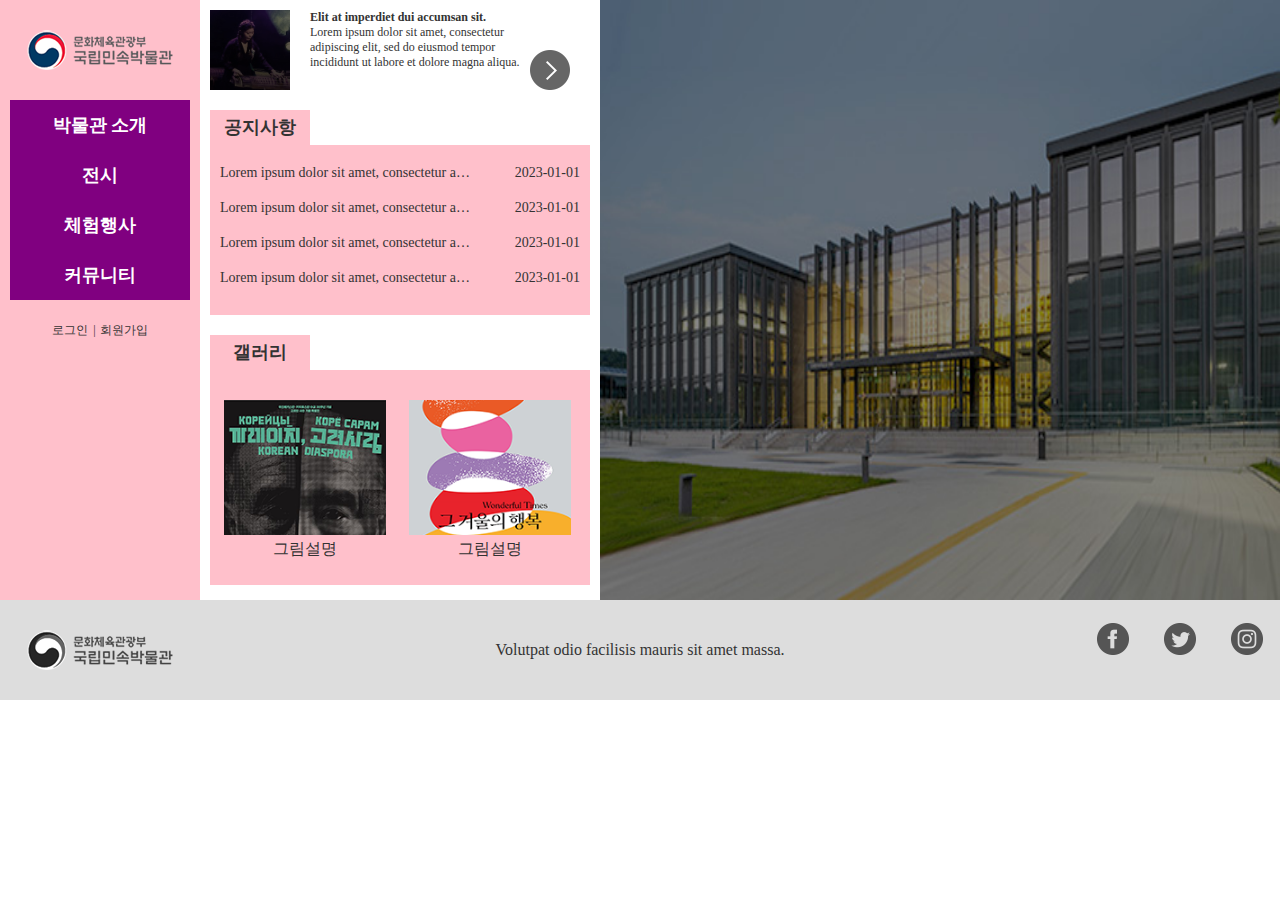
<file: index.html>
<!DOCTYPE html>
<html lang="ko">

<head>
    <meta charset="UTF-8">
    <meta http-equiv="X-UA-Compatible" content="IE=edge">
    <meta name="viewport" content="width=device-width, initial-scale=1.0">
    <title>영상박물관</title>
    <link rel="stylesheet" href="css/main.css">
    <script src="script/jquery-1.12.4.min.js"></script>
    <script src="script/main.js"></script>
</head>

<body>
    <div id="wrap">
        <section class="top">
            <header class="header">
                <h1 class="logo"><a href="#"><img src="images/logo.200_40.png" alt="logo"></a></h1>
                <nav class="nav">
                    <ul class="main">
                        <li>
                            <a href="#">박물관 소개</a>
                            <ul class="sub">
                                <li><a href="#">인사말</a></li>
                                <li><a href="#">박물관연혁</a></li>
                                <li><a href="#">박물관 조직도</a></li>
                                <li><a href="#">오시는길</a></li>
                            </ul><!-- sub -->
                        </li>
                        <li>
                            <a href="#">전시</a>
                            <ul class="sub">
                                <li><a href="#">전시 리스트</a></li>
                                <li><a href="#">전시일정</a></li>
                                <li><a href="#">특별전</a></li>
                                <li><a href="#">지역작가</a></li>
                            </ul><!-- sub -->
                        </li>
                        <li>
                            <a href="#">체험행사</a>
                            <ul class="sub">
                                <li><a href="#">문화행사</a></li>
                                <li><a href="#">진로체험</a></li>
                                <li><a href="#">명사특강</a></li>
                            </ul><!-- sub -->
                        </li>
                        <li>
                            <a href="#">커뮤니티</a>
                            <ul class="sub">
                                <li><a href="#">사용자메뉴얼</a></li>
                                <li><a href="#">박물관 약도</a></li>
                                <li><a href="#">게시판</a></li>
                            </ul><!-- sub -->
                        </li>
                    </ul><!-- main -->
                </nav><!-- nav -->
                <div class="spotmenu">
                    <a href="#">로그인</a>
                    <a href="#">회원가입</a>
                </div><!-- spotmenu -->
            </header><!-- header -->
            <div class="content">
                <div class="banner">
                    <div class="b1"><a href="#"><img src="images/banner.100_100.png" alt="banner"></a></div>
                    <div class="b2">
                        <h3>Elit at imperdiet dui accumsan sit.</h3>
                        <p>Lorem ipsum dolor sit amet, consectetur adipiscing elit, sed do eiusmod tempor incididunt ut
                            labore et dolore magna aliqua.</p>
                    </div><!-- b2 -->
                    <div class="b3"><a href="#"><img src="images/btn_slider_next.png" alt="btn_slider_next"></a></div>
                </div><!-- banner -->
                <div class="notice">
                    <h4>공지사항</h4>
                    <ul>
                        <li>
                            <a href="#" class="pop">Lorem ipsum dolor sit amet, consectetur adipiscing elit, sed do
                                eiusmod tempor incididunt ut labore et dolore magna aliqua.</a>
                            <span>2023-01-01</span>
                        </li>
                        <li>
                            <a href="#">Lorem ipsum dolor sit amet, consectetur adipiscing elit, sed do eiusmod tempor
                                incididunt ut labore et dolore magna aliqua.</a>
                            <span>2023-01-01</span>
                        </li>
                        <li>
                            <a href="#">Lorem ipsum dolor sit amet, consectetur adipiscing elit, sed do eiusmod tempor
                                incididunt ut labore et dolore magna aliqua.</a>
                            <span>2023-01-01</span>
                        </li>
                        <li>
                            <a href="#">Lorem ipsum dolor sit amet, consectetur adipiscing elit, sed do eiusmod tempor
                                incididunt ut labore et dolore magna aliqua.</a>
                            <span>2023-01-01</span>
                        </li>
                    </ul>
                </div><!-- notice -->
                <div class="gallery">
                    <h4>갤러리</h4>
                    <ul>
                        <li>
                            <a href="#"><img src="images/gal1.180_150.png" alt="gal1"></a>
                            <span>그림설명</span>
                        </li>
                        <li>
                            <a href="#"><img src="images/gal2.180_150.png" alt="gal2"></a>
                            <span>그림설명</span>
                        </li>
                    </ul>
                </div>
            </div><!-- content -->

            <div class="img_slide">
                <ul class="move">
                    <li><a href="#"><img src="images/slide1.533_360.jpg" alt="slide1"></a></li>
                    <li><a href="#"><img src="images/slide2.533_360.jpg" alt="slide2"></a></li>
                    <li><a href="#"><img src="images/slide3.534_360.jpg" alt="slide3"></a></li>
                </ul><!-- move -->
            </div><!-- img_slide -->

        </section><!-- top -->

        <footer class="footer">
            <div class="f_logo"><img src="images/f_logo.png" alt="f_logo"></div>
            <div class="copy">
                <p>Volutpat odio facilisis mauris sit amet massa.</p>
            </div><!-- copy -->
            <div class="sns">
                <a href="#"><img src="images/facebook.png" alt="facebook"></a>
                <a href="#"><img src="images/twiter.png" alt="twiter"></a>
                <a href="#"><img src="images/instargram.png" alt="instargram"></a>
            </div><!-- sns -->
        </footer><!-- footer -->
    </div><!-- wrap -->
    <div class="popup">
        <h4>안내사항</h4>
        <p>
            Lorem ipsum dolor sit amet, consectetur adipiscing elit, sed do eiusmod tempor incididunt ut labore et
            dolore magna aliqua. Nisl tincidunt eget nullam non. Quis hendrerit dolor magna eget est lorem ipsum dolor
            sit. Volutpat odio facilisis mauris sit amet massa. Commodo odio aenean sed adipiscing diam donec adipiscing
            tristique. Mi eget mauris pharetra et. Non tellus orci ac auctor augue. Elit at imperdiet dui accumsan sit.
            Ornare arcu dui vivamus arcu felis.
        </p>
        <button class="close">닫기X</button>
    </div><!-- popup -->
</body>

</html>
</file>
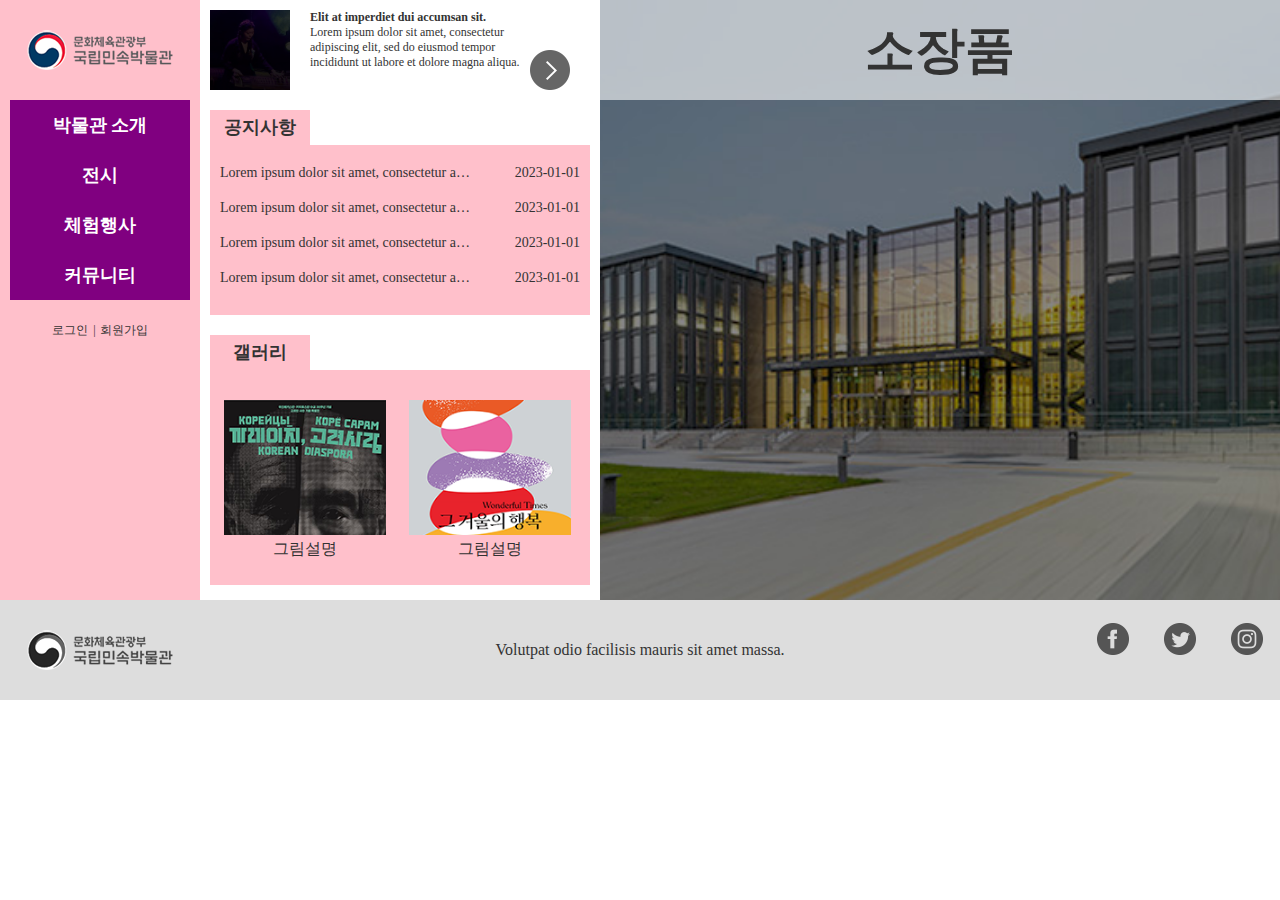
<file: index2.html>
<!DOCTYPE html>
<html lang="ko">

<head>
    <meta charset="UTF-8">
    <meta http-equiv="X-UA-Compatible" content="IE=edge">
    <meta name="viewport" content="width=device-width, initial-scale=1.0">
    <title>영상박물관</title>
    <link rel="stylesheet" href="css/main2.css">
    <script src="script/jquery-1.12.4.min.js"></script>
    <script src="script/main.js"></script>
</head>

<body>
    <div id="wrap">
        <section class="top">
            <header class="header">
                <h1 class="logo"><a href="#"><img src="images/logo.200_40.png" alt="logo"></a></h1>
                <nav class="nav">
                    <ul class="main">
                        <li>
                            <a href="#">박물관 소개</a>
                            <ul class="sub">
                                <li><a href="#">인사말</a></li>
                                <li><a href="#">박물관연혁</a></li>
                                <li><a href="#">박물관 조직도</a></li>
                                <li><a href="#">오시는길</a></li>
                            </ul><!-- sub -->
                        </li>
                        <li>
                            <a href="#">전시</a>
                            <ul class="sub">
                                <li><a href="#">전시 리스트</a></li>
                                <li><a href="#">전시일정</a></li>
                                <li><a href="#">특별전</a></li>
                                <li><a href="#">지역작가</a></li>
                            </ul><!-- sub -->
                        </li>
                        <li>
                            <a href="#">체험행사</a>
                            <ul class="sub">
                                <li><a href="#">문화행사</a></li>
                                <li><a href="#">진로체험</a></li>
                                <li><a href="#">명사특강</a></li>
                            </ul><!-- sub -->
                        </li>
                        <li>
                            <a href="#">커뮤니티</a>
                            <ul class="sub">
                                <li><a href="#">사용자메뉴얼</a></li>
                                <li><a href="#">박물관 약도</a></li>
                                <li><a href="#">게시판</a></li>
                            </ul><!-- sub -->
                        </li>
                    </ul><!-- main -->
                </nav><!-- nav -->
                <div class="spotmenu">
                    <a href="#">로그인</a>
                    <a href="#">회원가입</a>
                </div><!-- spotmenu -->
            </header><!-- header -->
            <div class="content">
                <div class="banner">
                    <div class="b1"><a href="#"><img src="images/banner.100_100.png" alt="banner"></a></div>
                    <div class="b2">
                        <h3>Elit at imperdiet dui accumsan sit.</h3>
                        <p>Lorem ipsum dolor sit amet, consectetur adipiscing elit, sed do eiusmod tempor incididunt ut
                            labore et dolore magna aliqua.</p>
                    </div><!-- b2 -->
                    <div class="b3"><a href="#"><img src="images/btn_slider_next.png" alt="btn_slider_next"></a></div>
                </div><!-- banner -->
                <div class="notice">
                    <h4>공지사항</h4>
                    <ul>
                        <li>
                            <a href="#" class="pop">Lorem ipsum dolor sit amet, consectetur adipiscing elit, sed do
                                eiusmod tempor incididunt ut labore et dolore magna aliqua.</a>
                            <span>2023-01-01</span>
                        </li>
                        <li>
                            <a href="#">Lorem ipsum dolor sit amet, consectetur adipiscing elit, sed do eiusmod tempor
                                incididunt ut labore et dolore magna aliqua.</a>
                            <span>2023-01-01</span>
                        </li>
                        <li>
                            <a href="#">Lorem ipsum dolor sit amet, consectetur adipiscing elit, sed do eiusmod tempor
                                incididunt ut labore et dolore magna aliqua.</a>
                            <span>2023-01-01</span>
                        </li>
                        <li>
                            <a href="#">Lorem ipsum dolor sit amet, consectetur adipiscing elit, sed do eiusmod tempor
                                incididunt ut labore et dolore magna aliqua.</a>
                            <span>2023-01-01</span>
                        </li>
                    </ul>
                </div><!-- notice -->
                <div class="gallery">
                    <h4>갤러리</h4>
                    <ul>
                        <li>
                            <a href="#"><img src="images/gal1.180_150.png" alt="gal1"></a>
                            <span>그림설명</span>
                        </li>
                        <li>
                            <a href="#"><img src="images/gal2.180_150.png" alt="gal2"></a>
                            <span>그림설명</span>
                        </li>
                    </ul>
                </div>
            </div><!-- content -->

            <div class="img_slide">
                <ul class="move">
                    <li class="m1">
                        <a href="#">
                        <div class="m_txt">
                            소장품
                        </div><!-- m_txt -->
                    </a>
                </li>
                    <li class="m2">
                        <a href="#">
                        <div class="m_txt">
                            민속아카이브
                        </div><!-- m_txt -->
                    </a>
                </li>
                    <li class="m3">
                        <a href="#">
                        <div class="m_txt">
                            도서자료실
                        </div><!-- m_txt -->
                    </a>
                </li>
                </ul><!-- move -->
            </div><!-- img_slide -->

        </section><!-- top -->

        <footer class="footer">
            <div class="f_logo"><img src="images/f_logo.png" alt="f_logo"></div>
            <div class="copy">
                <p>Volutpat odio facilisis mauris sit amet massa.</p>
            </div><!-- copy -->
            <div class="sns">
                <a href="#"><img src="images/facebook.png" alt="facebook"></a>
                <a href="#"><img src="images/twiter.png" alt="twiter"></a>
                <a href="#"><img src="images/instargram.png" alt="instargram"></a>
            </div><!-- sns -->
        </footer><!-- footer -->
    </div><!-- wrap -->
    <div class="popup">
        <h4>안내사항</h4>
        <p>
            Lorem ipsum dolor sit amet, consectetur adipiscing elit, sed do eiusmod tempor incididunt ut labore et
            dolore magna aliqua. Nisl tincidunt eget nullam non. Quis hendrerit dolor magna eget est lorem ipsum dolor
            sit. Volutpat odio facilisis mauris sit amet massa. Commodo odio aenean sed adipiscing diam donec adipiscing
            tristique. Mi eget mauris pharetra et. Non tellus orci ac auctor augue. Elit at imperdiet dui accumsan sit.
            Ornare arcu dui vivamus arcu felis.
        </p>
        <button class="close">닫기X</button>
    </div><!-- popup -->
</body>

</html>
</file>
<file: css/main.css>
@charset "UTF-8";
*{margin: 0;padding: 0;box-sizing: border-box;}
li{list-style: none;}
a{text-decoration: none; color: inherit;}
body{
    background-color: #fff;
    color: #333;
}
#wrap{
    width: 100%;
    height: 700px;
    background-color: yellowgreen;
}
.top{
    width: 100%;
    height: 600px;
    background-color: thistle;
}

.header{
    width: 200px;
    height: 600px;
    background-color: pink;
    float: left;
}
.logo{
    width: 200px;
    height: 100px;
    padding-top: 30px;
}
.nav{}
.main{}
.main>li{
    margin-left: 10px;
    position: relative;
}
.main>li>a{
    display: block;
    font-size: 18px;
    font-weight: bold;
    width: 180px;
    height: 50px;
    line-height: 50px;
    background-color: purple;
    color: #fff;
    text-align: center;
}
.main>li:hover>a{
    background-color: #fff;
    color: purple;
}

.sub{
    display: none;
    position: absolute;
    left: 180px;
    top: 0;

}
.sub li{
    text-align: center;
}
.sub li a{
    display: block;
    width: 180px;
    height: 40px;
    line-height: 40px;
    font-size: 15px;
    font-weight: 600;
    color: purple;
    background-color: thistle;
}
.sub li a:hover{
    background-color: rgb(235, 218, 221);
}
.spotmenu{
    margin-top: 20px;
    text-align: center;
}
.spotmenu a{
    font-size: 12px;
}
.spotmenu a:hover{
    text-decoration: underline;
}
.spotmenu a::after{
    content: "|";
    padding-left: 5px;
}
.spotmenu a:nth-child(2)::after{
    display: none;
}
.content{
    width: 400px;
    height: 600px;
    background-color: #fff;
    float: left;
}
.banner{
    width: 400px;
    height: 100px;
    text-align: left;
    /* border: 1px solid red; */
}
.b1{
    float: left;
    width:80px;
    height: 80px;
    margin: 10px;
}
.b1 img{width: 100%;filter: sepia(0.5);}
.b1 img:hover{
    filter: sepia(1);
}
.b2{
    float: left;
    width: 230px;
    height: 80px;
    padding: 10px;
}
.b2 h3{
    font-size: 12px;
}
.b2 p{
    font-size: 12px;
}
.b3{
    float: left;
    width: 50px;
    height: 100px;
    /* border: 1px solid red; */
}
.b3 img{padding-top: 50px;}

.notice h4, .gallery h4 {
    width: 100px;
    height: 35px;
    line-height: 35px;
    background-color: pink;
    text-align: center;
    font-size: 18px;
}
.content ul{
    background-color: pink;
    height: 215px;
}
.notice{
    padding: 10px;
    font-size: 14px;
    width: 100%;
    height: 215px;
    /* border: 1px solid green; */
    overflow: hidden;
    margin-bottom: 10px;
}

.notice li{
    padding: 10px;
    line-height: 2.5;
}
.notice li a{
    float: left;
    width: 70%;

    white-space: nowrap;
    text-overflow: ellipsis;
    overflow: hidden;
}
.notice li span{
    float: right;
}
.gallery{
    text-align: center;
    padding: 10px;
}
.gallery li{
    float: left;
    width: 180px;
    height: 150px;
    margin-top: 30px;
    margin-left: 5px;
}
.gallery li a img{
    width: 90%;
    opacity: 1;
}
.gallery li a img:hover{
    opacity: 0.5;
}
.gallery li span{}

.img_slide{
    width:calc(100% - 600px);
    height: 600px;
    background-color: peachpuff;
    float: left;
    overflow: hidden;
    position: relative;
}
.move{
    width: 100%;
    height: 1800px;
    /* border: 1px solid green; */
    position: absolute;
    left: 0;
    top: 0;

}
.move li{
    width: 100%;
    height: 600px;
}
.move li a img{
    width: 100%;
    height: 100%;
}

.footer{
    width: 100%;
    height: 100px;
    background-color: #ddd;
}
.f_logo{
    float: left;
    width: 200px;
    height: 100px;
    padding-top: 30px;
    /* border: 1px solid red; */
}
.copy{
    float: left;
    width: calc(100% - 400px);
    height: 100px;
    line-height: 100px;
    text-align: center;
    /* border: 1px solid green; */
}
.sns{
    float: right;
    width: 200px;
    height: 100px;
    line-height: 100px;
    /* border: 1px solid blue; */
    text-align: center;
}
.sns a{
    float: left;
    width: calc(100% / 3);
    filter: brightness(0.5);
}
.sns a:hover{
    filter: brightness(0);
}


.popup{
    width: 500px;
    height: 500px;
    background-color: #fff;
    border: purple 5px solid;
    padding: 10px;
    text-align: center;
    position: absolute;
    top: 50%;
    left: 50%;
    transform: translate(-50%,-50%);
    z-index: 300;
    display: none;
}

.popup h4{
    font-size: 30px;
    padding: 20px;
}
.popup p{
    font-size: 18px;
    text-align: justify;
    padding: 10px;
    line-height: 2;
}
.popup .close{
    padding: 10px;
    position: absolute;
    bottom: 20px;
    right: 20px;
}
</file>
<file: css/main2.css>
@charset "UTF-8";
*{margin: 0;padding: 0;box-sizing: border-box;}
li{list-style: none;}
a{text-decoration: none; color: inherit;}
body{
    background-color: #fff;
    color: #333;
}
#wrap{
    width: 100%;
    height: 700px;
    background-color: yellowgreen;
}
.top{
    width: 100%;
    height: 600px;
    background-color: thistle;
}

.header{
    width: 200px;
    height: 600px;
    background-color: pink;
    float: left;
}
.logo{
    width: 200px;
    height: 100px;
    padding-top: 30px;
}
.nav{}
.main{}
.main>li{
    margin-left: 10px;
    position: relative;
}
.main>li>a{
    display: block;
    font-size: 18px;
    font-weight: bold;
    width: 180px;
    height: 50px;
    line-height: 50px;
    background-color: purple;
    color: #fff;
    text-align: center;
}
.main>li:hover>a{
    background-color: #fff;
    color: purple;
}

.sub{
    display: none;
    position: absolute;
    left: 180px;
    top: 0;

}
.sub li{
    text-align: center;
}
.sub li a{
    display: block;
    width: 180px;
    height: 40px;
    line-height: 40px;
    font-size: 15px;
    font-weight: 600;
    color: purple;
    background-color: thistle;
}
.sub li a:hover{
    background-color: rgb(235, 218, 221);
}
.spotmenu{
    margin-top: 20px;
    text-align: center;
}
.spotmenu a{
    font-size: 12px;
}
.spotmenu a:hover{
    text-decoration: underline;
}
.spotmenu a::after{
    content: "|";
    padding-left: 5px;
}
.spotmenu a:nth-child(2)::after{
    display: none;
}
.content{
    width: 400px;
    height: 600px;
    background-color: #fff;
    float: left;
}
.banner{
    width: 400px;
    height: 100px;
    text-align: left;
    /* border: 1px solid red; */
}
.b1{
    float: left;
    width:80px;
    height: 80px;
    margin: 10px;
}
.b1 img{width: 100%;filter: brightness(0.5);}
.b1 img:hover{
    filter: brightness(1);
}
.b2{
    float: left;
    width: 230px;
    height: 80px;
    padding: 10px;
}
.b2 h3{
    font-size: 12px;
}
.b2 p{
    font-size: 12px;
}
.b3{
    float: left;
    width: 50px;
    height: 100px;
    /* border: 1px solid red; */
}
.b3 img{padding-top: 50px;}

.notice h4, .gallery h4 {
    width: 100px;
    height: 35px;
    line-height: 35px;
    background-color: pink;
    text-align: center;
    font-size: 18px;
}
.content ul{
    background-color: pink;
    height: 215px;
}
.notice{
    padding: 10px;
    font-size: 14px;
    width: 100%;
    height: 215px;
    /* border: 1px solid green; */
    overflow: hidden;
    margin-bottom: 10px;
}

.notice li{
    padding: 10px;
    line-height: 2.5;
}
.notice li a{
    float: left;
    width: 70%;

    white-space: nowrap;
    text-overflow: ellipsis;
    overflow: hidden;
}
.notice li span{
    float: right;
}
.gallery{
    text-align: center;
    padding: 10px;
}
.gallery li{
    float: left;
    width: 180px;
    height: 150px;
    margin-top: 30px;
    margin-left: 5px;
}
.gallery li a img{
    width: 90%;
    opacity: 1;
}
.gallery li a img:hover{
    opacity: 0.5;
}
.gallery li span{}

.img_slide{
    width:calc(100% - 600px);
    height: 600px;
    background-color: peachpuff;
    float: left;
    overflow: hidden;
    position: relative;
}
.move{
    width: 100%;
    height: 1800px;
    /* border: 1px solid green; */
    position: absolute;
    left: 0;
    top: 0;

}
.move li{
    width: 100%;
    height: 600px;
}
.move li.m1{
    background: url("../images/slide1.533_360.jpg")no-repeat center center;
    background-size: cover;
}
.move li.m2{
    background: url("../images/slide2.533_360.jpg")no-repeat center center;
    background-size: cover;
}
.move li.m3{
    background: url("../images/slide3.534_360.jpg")no-repeat center center;
    background-size: cover;
}
.move a{
    display: block;
    height: 100%;
    position: relative;
}
.move a .m_txt{
    position: absolute;
    width: 100%;
    height: 100px;
    text-align: center;
    line-height: 100px;
    background-color: rgba(255, 255, 255, 0.6);
    font-size: 50px;
    font-weight: bold;
}



.footer{
    width: 100%;
    height: 100px;
    background-color: #ddd;
}
.f_logo{
    float: left;
    width: 200px;
    height: 100px;
    padding-top: 30px;
    /* border: 1px solid red; */
}
.copy{
    float: left;
    width: calc(100% - 400px);
    height: 100px;
    line-height: 100px;
    text-align: center;
    /* border: 1px solid green; */
}
.sns{
    float: right;
    width: 200px;
    height: 100px;
    line-height: 100px;
    /* border: 1px solid blue; */
    text-align: center;
}
.sns a{
    float: left;
    width: calc(100% / 3);
    filter: brightness(0.5);
}
.sns a:hover{
    filter: brightness(0);
}

.popup{
    width: 500px;
    height: 500px;
    background-color: #fff;
    border: purple 5px solid;
    padding: 10px;
    text-align: center;
    position: absolute;
    top: 50%;
    left: 50%;
    transform: translate(-50%,-50%);
    z-index: 300;
    display: none;
}

.popup h4{
    font-size: 30px;
    padding: 20px;
}
.popup p{
    font-size: 18px;
    text-align: justify;
    padding: 10px;
    line-height: 2;
}
.popup .close{
    padding: 10px;
    position: absolute;
    bottom: 20px;
    right: 20px;
}
</file>
